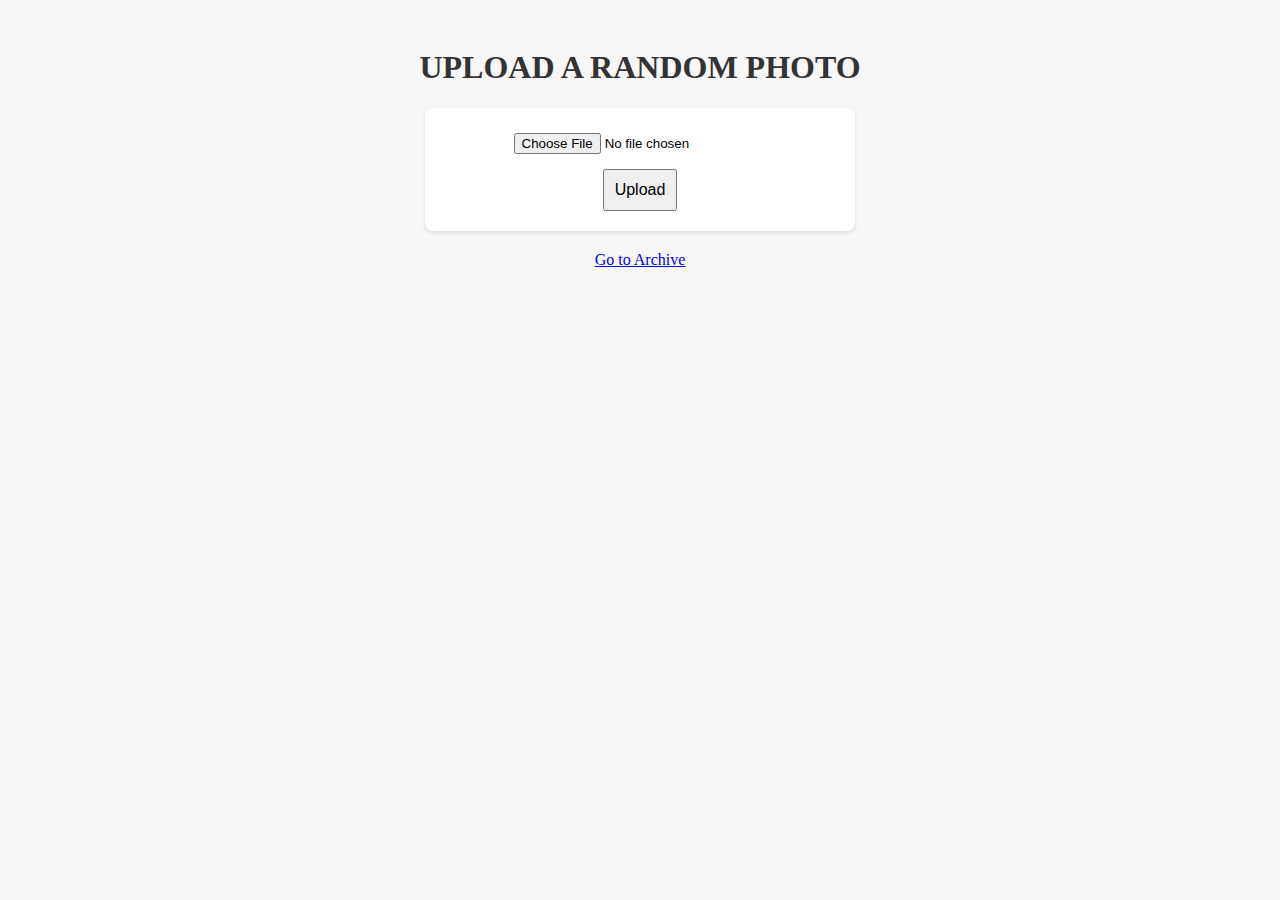
<file: index.html>
<!DOCTYPE html>
<html lang="en">
<head>
  <meta charset="UTF-8">
  <meta name="viewport" content="width=device-width, initial-scale=1.0">
  <title>Photo Archive</title>
  <link rel="stylesheet" href="style.css">
</head>
<body>
  <h1>UPLOAD A RANDOM PHOTO</h1>

  <form id="uploadForm">
    <input type="file" id="photo" accept="image/*" required>
    <div>
      <button type="button" id="uploadButton" aria-label="Upload Photo">Upload</button>
    </div>
  </form>

  <div id="consentDialog" style="display:none;">
    <p>Do you consent to your photo being published in the archive?</p>
    <button type="button" id="consentYes">Yes</button>
    <button type="button" id="consentNo">No</button>
  </div>

  <div id="privateGallery" style="display:none;"></div>
  <a href="archive.html">Go to Archive</a>

  <script src="script.js"></script>


<script>
document.getElementById("uploadButton").addEventListener("click", () => {
  const photoInput = document.getElementById("photo");
  if (!photoInput.files[0]) {
    alert("Please select a photo to upload.");
    return;
  }

  // Show consent dialog
  document.getElementById("consentDialog").style.display = "block";
});

document.getElementById("consentYes").addEventListener("click", () => {
  handleUpload("public");
});

document.getElementById("consentNo").addEventListener("click", () => {
  handleUpload("private");
});

function handleUpload(destination) {
  const photoInput = document.getElementById("photo");
  const file = photoInput.files[0];

  if (!file) {
    alert("No file selected.");
    return;
  }

  const reader = new FileReader();
  reader.onload = function (event) {
    const imageData = event.target.result;

    if (destination === "public") {
      localStorage.setItem(`public-${Date.now()}`, imageData);
      window.location.href = "archive.html";  // ✅ Redirect to archive
    } else {
      localStorage.setItem(`private-${Date.now()}`, imageData);
      window.location.href = "private.html";  // ✅ Redirect to private archive
    }
  };

  reader.readAsDataURL(file);
}
</script>


  
</body>
</html>
</file>
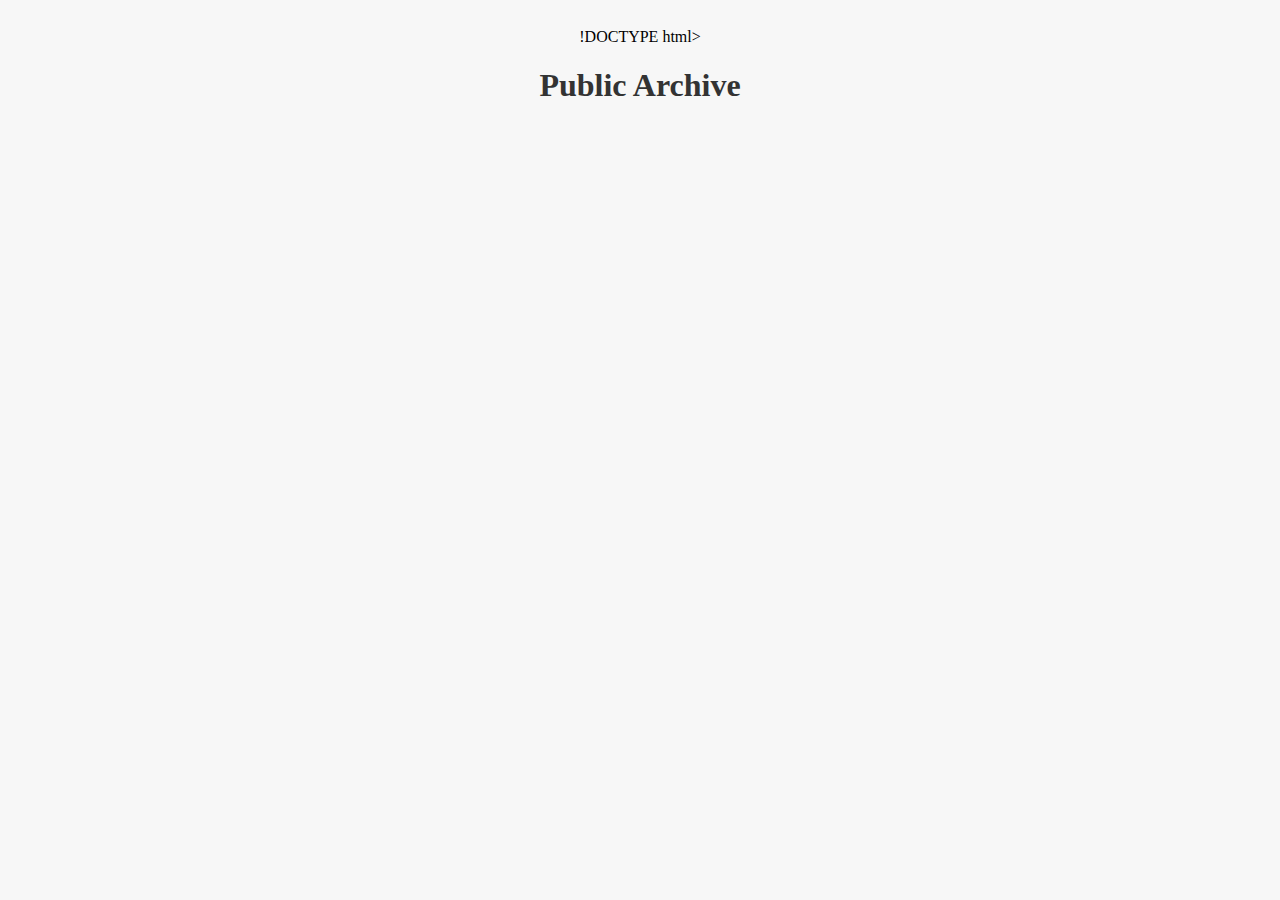
<file: archive.html>
!DOCTYPE html>
<html lang="en">
<head>
  <meta charset="UTF-8">
  <meta name="viewport" content="width=device-width, initial-scale=1.0">
  <title>Public Archive</title>
  <link rel="stylesheet" href="style.css">
</head>
<body>
  <h1>Public Archive</h1>
  <div id="gallery"></div>
  <script>
    function loadPublicImages() {
      const gallery = document.getElementById("gallery");
      Object.keys(localStorage).forEach(key => {
        if (key.startsWith("public-")) {
          const img = document.createElement("img");
          img.src = localStorage.getItem(key);
          img.style.width = "200px"; // Adjust size as needed
          img.style.margin = "10px";
          gallery.appendChild(img);
        }
      });
    }
    loadPublicImages();

<script>
  function loadPublicImages() {
    const gallery = document.getElementById("gallery");
    Object.keys(localStorage).forEach(key => {
      if (key.startsWith("public-")) {
        const imgWrapper = document.createElement("div");
        imgWrapper.style.display = "inline-block";
        imgWrapper.style.position = "relative";
        imgWrapper.style.margin = "10px";

        const img = document.createElement("img");
        img.src = localStorage.getItem(key);
        img.style.width = "200px";

        const deleteBtn = document.createElement("button");
        deleteBtn.innerText = "❌";
        deleteBtn.style.position = "absolute";
        deleteBtn.style.top = "5px";
        deleteBtn.style.right = "5px";
        deleteBtn.style.display = "none";
        deleteBtn.onclick = function () {
          localStorage.removeItem(key);
          location.reload(); // Refresh the page to reflect deletion
        };

        imgWrapper.appendChild(img);
        imgWrapper.appendChild(deleteBtn);
        gallery.appendChild(imgWrapper);
      }
    });
  }

  function enableDeleteMode() {
    const password = prompt("Enter admin password:");
    if (password === "yourSecretPassword") {
      document.querySelectorAll("button").forEach(btn => {
        btn.style.display = "block";
      });
    } else {
      alert("Incorrect password!");
    }
  }

  document.body.insertAdjacentHTML("beforeend", '<button onclick="enableDeleteMode()">Admin Mode</button>');
  loadPublicImages();
</script>
</file>
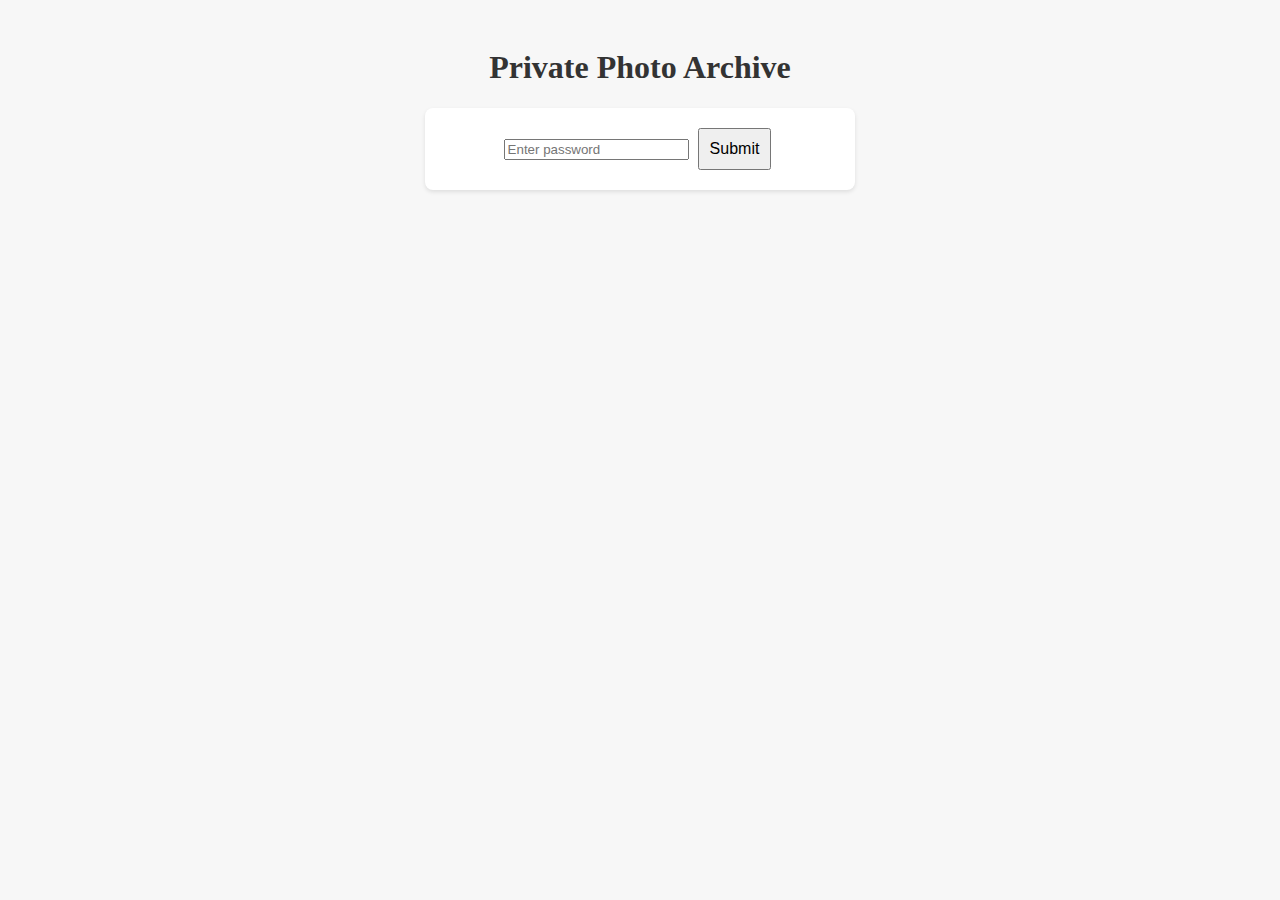
<file: archiveprivate.html>
<!DOCTYPE html>
<html lang="en">
<head>
  <meta charset="UTF-8">
  <meta name="viewport" content="width=device-width, initial-scale=1.0">
  <title>Private Photo Archive</title>
  <link rel="stylesheet" href="style.css">
</head>
<body>
  <h1>Private Photo Archive</h1>
  <form id="passwordForm">
    <input type="password" id="password" placeholder="Enter password" required>
    <button type="button" id="submitPassword">Submit</button>
  </form>
  <div id="privateGallery" style="display:none;"></div>
  <script>
    document.getElementById("submitPassword").addEventListener("click", () => {
      const password = document.getElementById("password").value;
      if (password === "your_password_here") {
        document.getElementById("privateGallery").style.display = "flex";
        document.getElementById("passwordForm").style.display = "none";
      } else {
        alert("Incorrect password.");
      }
    });
  </script>
</body>
</html>
</file>
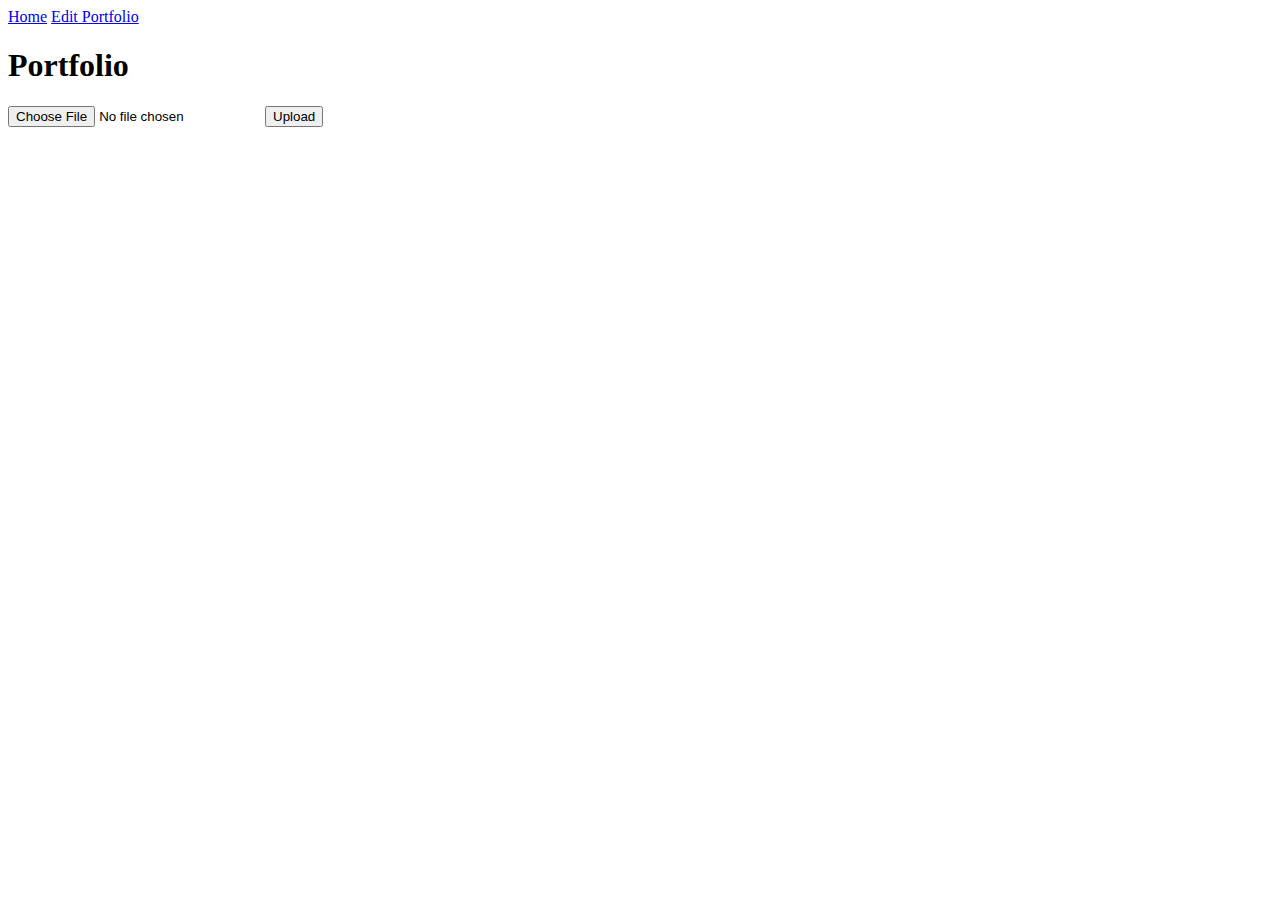
<file: portfolio.html>
<body>
<nav>
<a href="index.html">Home</a>
<a href="login.html">Edit Portfolio</a>
</nav>

<h1>Portfolio</h1>

<form action="/upload-portfolio" method="POST" enctype="multipart/form-data">
<input type="file" name="file" accept="image/*,video/*">
<button>Upload</button>
</form>

<div id="portfolio" class="museum"></div>
<script src="script.js"></script>
</body>
</file>
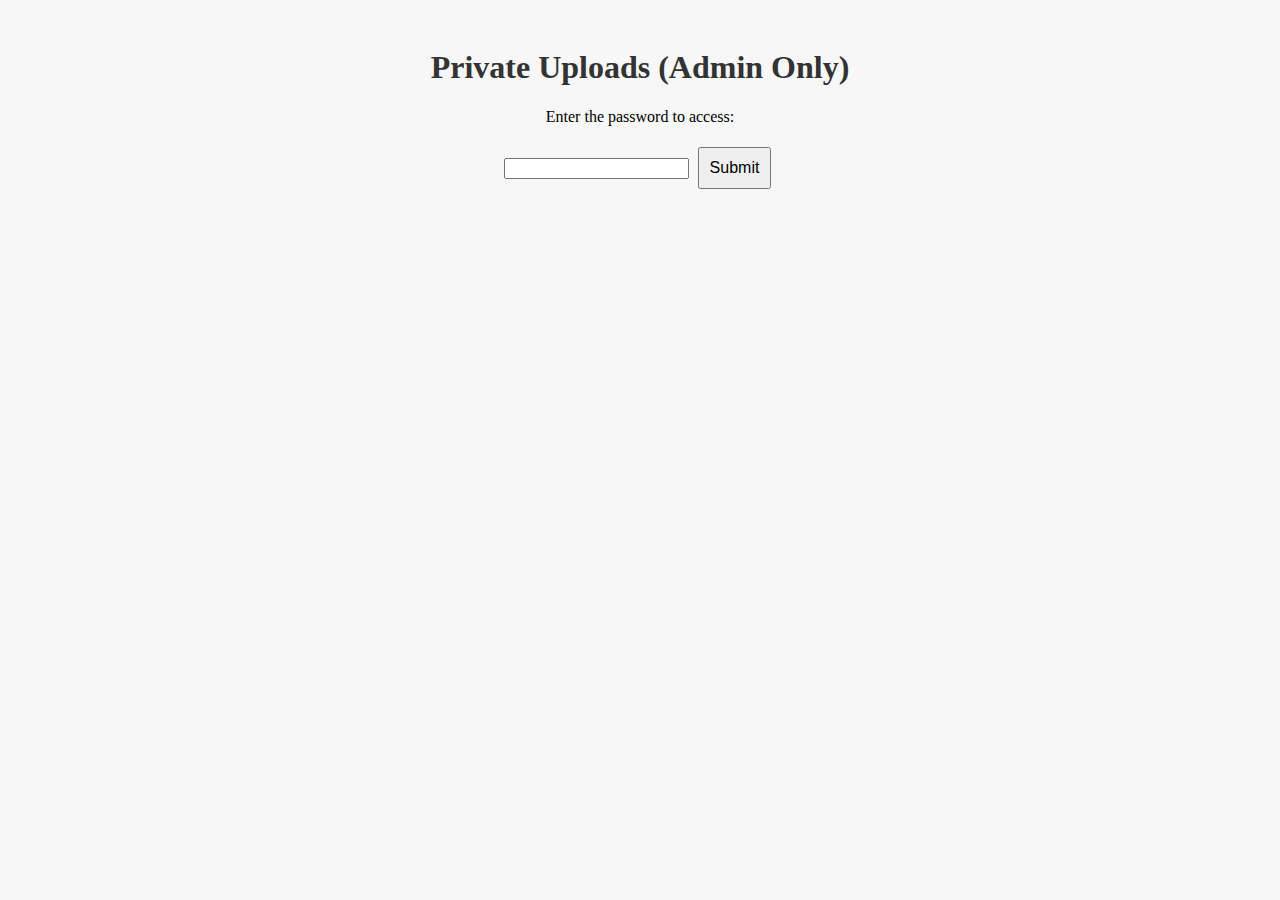
<file: private.html>
<!DOCTYPE html>
<html lang="en">
<head>
  <meta charset="UTF-8">
  <meta name="viewport" content="width=device-width, initial-scale=1.0">
  <title>Private Uploads</title>
  <link rel="stylesheet" href="style.css">
</head>
<body>
  <h1>Private Uploads (Admin Only)</h1>
  <div id="passwordPrompt">
    <p>Enter the password to access:</p>
    <input type="password" id="passwordInput">
    <button onclick="checkPassword()">Submit</button>
  </div>

  <div id="privateGallery" style="display:none;"></div>

  <script>
    const correctPassword = "yourSecretPassword";  // Change this password

    function checkPassword() {
      const enteredPassword = document.getElementById("passwordInput").value;
      if (enteredPassword === correctPassword) {
        document.getElementById("passwordPrompt").style.display = "none";
        document.getElementById("privateGallery").style.display = "block";
        loadPrivateImages();
      } else {
        alert("Incorrect password. Access denied.");
      }
    }

    function loadPrivateImages() {
      const gallery = document.getElementById("privateGallery");
      Object.keys(localStorage).forEach(key => {
        if (key.startsWith("private-")) {
          const img = document.createElement("img");
          img.src = localStorage.getItem(key);
          img.style.width = "200px"; // Adjust as needed
          img.style.margin = "10px";
          gallery.appendChild(img);
        }
      });
    }
  </script>

<script>
  const correctPassword = "yourSecretPassword";  // Set your admin password

  function checkPassword() {
    const enteredPassword = document.getElementById("passwordInput").value;
    if (enteredPassword === correctPassword) {
      document.getElementById("passwordPrompt").style.display = "none";
      document.getElementById("privateGallery").style.display = "block";
      loadPrivateImages();
    } else {
      alert("Incorrect password. Access denied.");
    }
  }

  function loadPrivateImages() {
    const gallery = document.getElementById("privateGallery");
    Object.keys(localStorage).forEach(key => {
      if (key.startsWith("private-")) {
        const imgWrapper = document.createElement("div");
        imgWrapper.style.display = "inline-block";
        imgWrapper.style.position = "relative";
        imgWrapper.style.margin = "10px";

        const img = document.createElement("img");
        img.src = localStorage.getItem(key);
        img.style.width = "200px";

        const deleteBtn = document.createElement("button");
        deleteBtn.innerText = "❌";
        deleteBtn.style.position = "absolute";
        deleteBtn.style.top = "5px";
        deleteBtn.style.right = "5px";
        deleteBtn.style.display = "none";
        deleteBtn.onclick = function () {
          localStorage.removeItem(key);
          location.reload();
        };

        imgWrapper.appendChild(img);
        imgWrapper.appendChild(deleteBtn);
        gallery.appendChild(imgWrapper);
      }
    });
  }

  function enableDeleteMode() {
    document.querySelectorAll("button").forEach(btn => {
      btn.style.display = "block";
    });
  }

  document.body.insertAdjacentHTML("beforeend", '<button onclick="enableDeleteMode()">Enable Delete Mode</button>');
</script>

  
</body>
</html>
</file>
<file: style.css>
body {
  font-family: Times New Roman;
  text-align: center;
  background-color: #f7f7f7;
  padding: 20px;
}

h1 {
  color: #333;
}

form {
  margin: 20px auto;
  padding: 15px;
  background: white;
  border-radius: 8px;
  max-width: 400px;
  box-shadow: 0 2px 4px rgba(0, 0, 0, 0.1);
}

input {
  margin: 10px 0;
}

button {
  padding: 10px;
  font-size: 16px;
  margin: 5px;
}

#agree {
  background-color: green;
  color: white;
}

#disagree {
  background-color: red;
  color: white;
}

#gallery {
  display: flex;
  flex-wrap: wrap;
  gap: 10px;
  justify-content: center;
  margin-top: 20px;
}

#gallery img {
  width: 150px;
  height: auto;
  border-radius: 8px;
  box-shadow: 0 2px 4px rgba(0, 0, 0, 0.1);
}

#privateGallery {
  display: flex;
  flex-wrap: wrap;
  gap: 10px;
  justify-content: center;
  margin-top: 20px;
}

#privateGallery img {
  width: 150px;
  height: auto;
  border-radius: 8px;
  box-shadow: 0 2px 4px rgba(0, 0, 0, 0.1);
}
</file>
